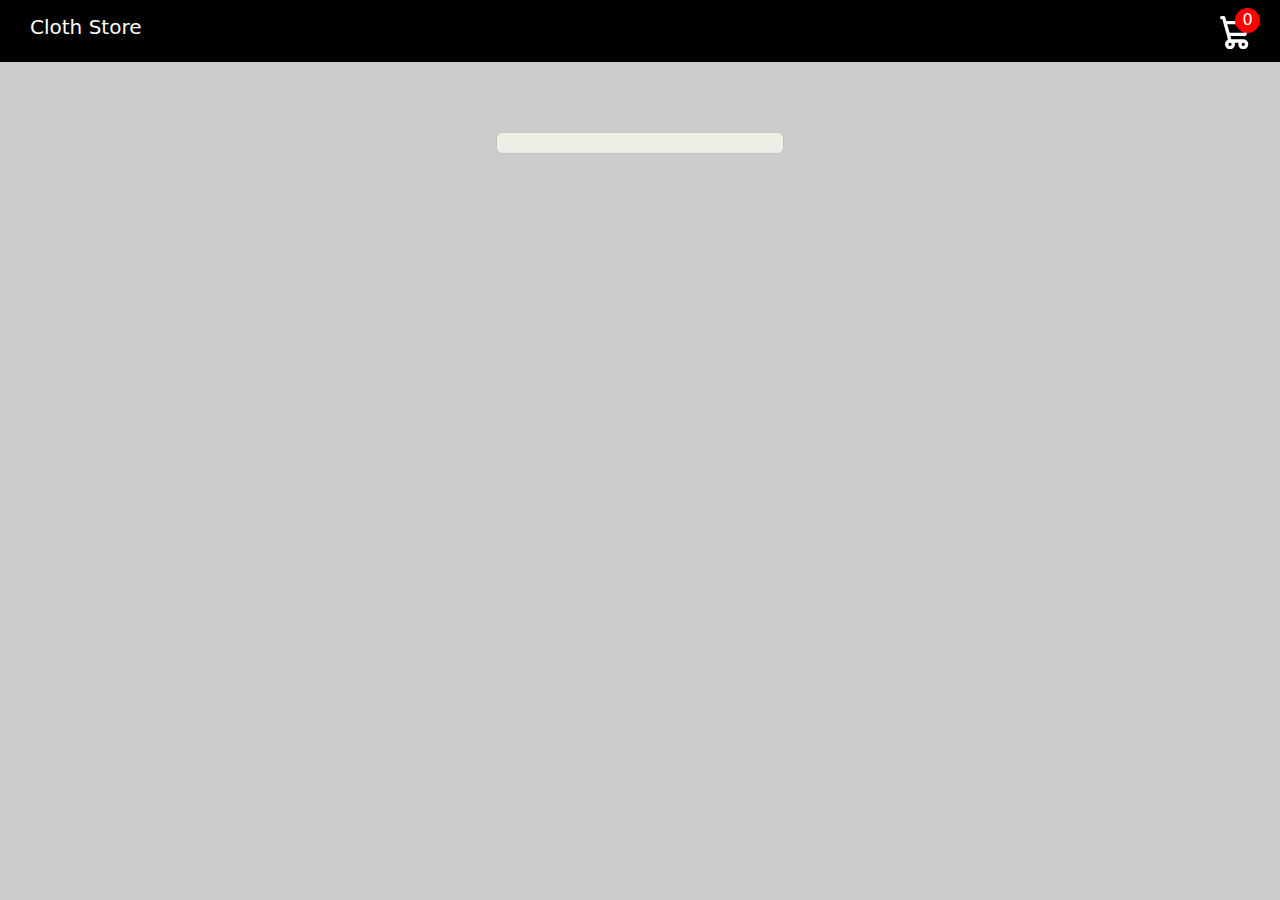
<file: AddToCart/index.html>
<!DOCTYPE html>
<html lang="en">
  <head>
    <meta charset="UTF-8" />
    <meta name="viewport" content="width=device-width, initial-scale=1.0" />
    <title>Document</title>
    <link
      href="https://cdn.jsdelivr.net/npm/bootstrap@5.3.3/dist/css/bootstrap.min.css"
      rel="stylesheet"
      integrity="sha384-QWTKZyjpPEjISv5WaRU9OFeRpok6YctnYmDr5pNlyT2bRjXh0JMhjY6hW+ALEwIH"
      crossorigin="anonymous"
    />
    <script
      src="https://cdn.jsdelivr.net/npm/bootstrap@5.3.3/dist/js/bootstrap.bundle.min.js"
      integrity="sha384-YvpcrYf0tY3lHB60NNkmXc5s9fDVZLESaAA55NDzOxhy9GkcIdslK1eN7N6jIeHz"
      crossorigin="anonymous"
    ></script>
    <link
      rel="stylesheet"
      href="https://cdn.jsdelivr.net/npm/bootstrap-icons@1.8.1/font/bootstrap-icons.css"
    />
    <link rel="stylesheet" href="style.css" />
  </head>
  <body>
    <nav class="flex" id="navBar">
      <a href="index.html"><h1>Cloth Store</h1></a>
      <div class="icon-cart">
        <a href="cart.html" target="_blank">
          <svg
            aria-hidden="true"
            xmlns="http://www.w3.org/2000/svg"
            fill="none"
            viewBox="0 0 18 20"
          >
            <path
              stroke="currentColor"
              stroke-linecap="round"
              stroke-linejoin="round"
              stroke-width="2"
              d="M6 15a2 2 0 1 0 0 4 2 2 0 0 0 0-4Zm0 0h8m-8 0-1-4m9 4a2 2 0 1 0 0 4 2 2 0 0 0 0-4Zm-9-4h10l2-7H3m2 7L3 4m0 0-.792-3H1"
            />
          </svg>
          <span id="carAmount">0</span>
        </a>
      </div>
    </nav>
    <div class="content">
      <div class="card" style="width: 18rem"></div>
    </div>
    <script src="main.js"></script>
  </body>
</html>
</file>
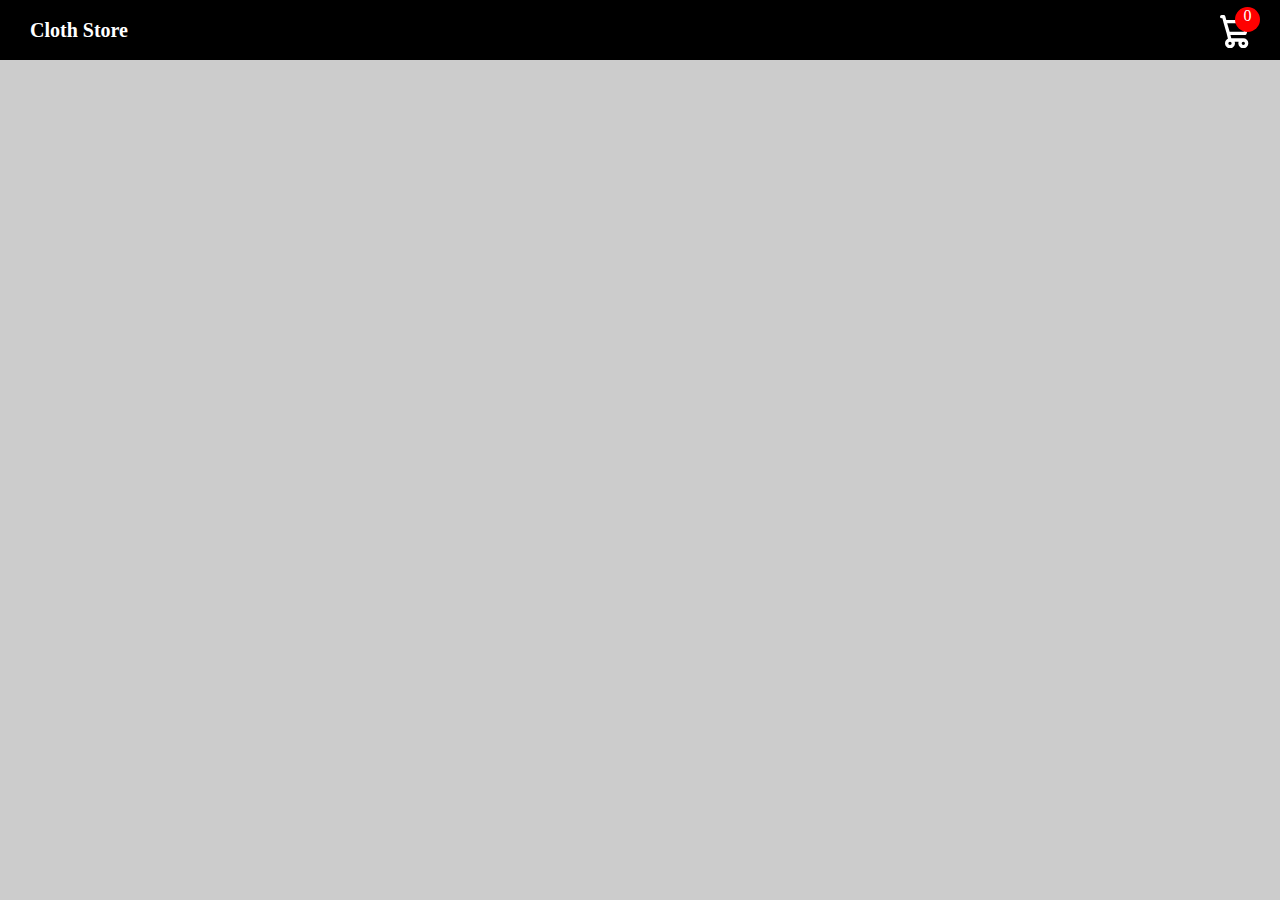
<file: AddToCart/cart.html>
<!DOCTYPE html>
<html lang="en">
  <head>
    <meta charset="UTF-8" />
    <meta name="viewport" content="width=device-width, initial-scale=1.0" />
    <title>Document</title>
    <link rel="stylesheet" href="style.css" />
    <link
      rel="stylesheet"
      href="https://cdn.jsdelivr.net/npm/bootstrap-icons@1.8.1/font/bootstrap-icons.css"
    />
  </head>
  <body>
    <nav class="flex" id="navBar">
      <a href="index.html"><h1>Cloth Store</h1></a>
      <div class="icon-cart">
        <a href="cart.html">
          <svg
            aria-hidden="true"
            xmlns="http://www.w3.org/2000/svg"
            fill="none"
            viewBox="0 0 18 20"
          >
            <path
              stroke="currentColor"
              stroke-linecap="round"
              stroke-linejoin="round"
              stroke-width="2"
              d="M6 15a2 2 0 1 0 0 4 2 2 0 0 0 0-4Zm0 0h8m-8 0-1-4m9 4a2 2 0 1 0 0 4 2 2 0 0 0 0-4Zm-9-4h10l2-7H3m2 7L3 4m0 0-.792-3H1"
            />
          </svg>
          <span id="carAmount">0</span>
        </a>
      </div>
    </nav>
    <div class="content2">
      <div id="label" class="text-center"></div>
      <div class="shopping-cart" id="shopping-cart"></div>
    </div>
    <script src="cart.js"></script>
  </body>
</html>
</file>
<file: AddToCart/style.css>
* {
  margin: 0;
  padding: 0;
  box-sizing: border-box;
}

html,
body {
  height: 100vh;
  width: 100vw;
  background-color: #ccc;
  overflow-x: hidden;
}

nav {
  padding: 15px 30px;
  background: black;
  color: white;
}

#navBar {
  position: fixed;
  top: 0;
  left: 0;
  width: 100%;
  z-index: 1;
}

h1 {
  font-size: 20px;
}

.flex {
  display: flex;
  align-items: center;
  justify-content: space-between;
}

.icon-cart {
  height: 30px;
  width: 30px;
  position: relative;
  cursor: pointer;
}

i {
  cursor: pointer;
}

a {
  text-decoration: none;
  color: inherit;
}

.icon-cart span {
  position: absolute;
  top: -8px;
  right: -10px;
  background: rgb(255, 0, 0);
  color: rgb(255, 255, 255);
  height: 25px;
  width: 25px;
  text-align: center;
  border-radius: 20px;
}

.content {
  margin-block: 100px;
  display: flex;
  flex-wrap: wrap;
  justify-content: center;
  align-items: center;
  gap: 30px;
  padding: 2rem;
}

.card {
  background: #eeeee6;
  display: flex;
  align-items: center;
  padding: 10px 10px;
  transition: all 0.5s;
}

.card:hover {
  background: #e0e0e0;
  transform: translateY(-2px) scale(1.0001);
  box-shadow: 0px 0px 20px rgba(0, 0, 0, 0.563);
}

.content .card img {
  width: 50%;
  height: 150px;
  object-fit: cover;
  object-position: top;
  mix-blend-mode: multiply;
}

.card-body {
  position: relative;
}

.card-body .btn {
  position: absolute;
  right: 5px;
  bottom: 10px;
}

.card-body .price {
  color: #266c98;
}

.bi {
  font-size: 18px;
  font-weight: 600;
  padding: 2px;
  border-radius: 5px;
  background-color: rgb(0, 0, 0);
  color: white;
}

.item {
  font-size: 18px;
}

.text-center {
  text-align: center;
  margin-bottom: 20px;
}

.home-btn {
  margin-top: 10px;
  background: black;
  color: white;
  border: none;
  border-radius: 20px;
  font-size: 18px;
  padding: 10px 16px;
  cursor: pointer;
  transition: all 0.6s;
}

.home-btn:hover {
  background: rgba(0, 0, 0, 0.69);
  color: #ccc;
}

.content2 {
  display: flex;
  flex-direction: column;
  justify-content: center;
  align-items: center;
  width: 1200px;
  margin: 0 auto;
  margin-top: 100px;
}

.shopping-cart {
  display: flex;
  flex-wrap: wrap;
  justify-content: center;
  gap: 20px;
}

.cart-item {
  border: 1px solid black;
  padding: 10px 5px;
  position: relative;
  width: 350px;
  border-radius: 10px;
}

.bi-x {
  position: absolute;
  right: 10px;
  top: 5px;
  background: #000;
  color: white;
  font-size: 26px;
  font-weight: 900;
  transition: all 0.5s;
  padding: 0;
}

.bi-x:hover {
  background: red;
  color: white;
}

.cart-item img {
  height: 100%;
  width: 30%;
  mix-blend-mode: multiply;
  object-fit: cover;
  object-position: top;
}

.cart-details {
  width: 70%;
  display: flex;
  flex-direction: column;
  justify-content: center;
  align-items: center;
  gap: 20px;
}

.cart-details .cart-title {
  margin-top: 20px;
  font-size: 22px;
  color: rgb(59, 59, 59);
}

.btns {
  margin: 10px;
}

.checkout {
  background: green;
  text-transform: capitalize;
  color: white;
  border: none;
  border-radius: 5px;
  font-size: 18px;
  padding: 6px 18px;
}

.removeAll {
  background-color: red;
  text-transform: capitalize;
  color: white;
  border: none;
  border-radius: 5px;
  font-size: 18px;
  padding: 6px 18px;
}

.totalAmount {
  color: rgb(0, 157, 255);
}
</file>
